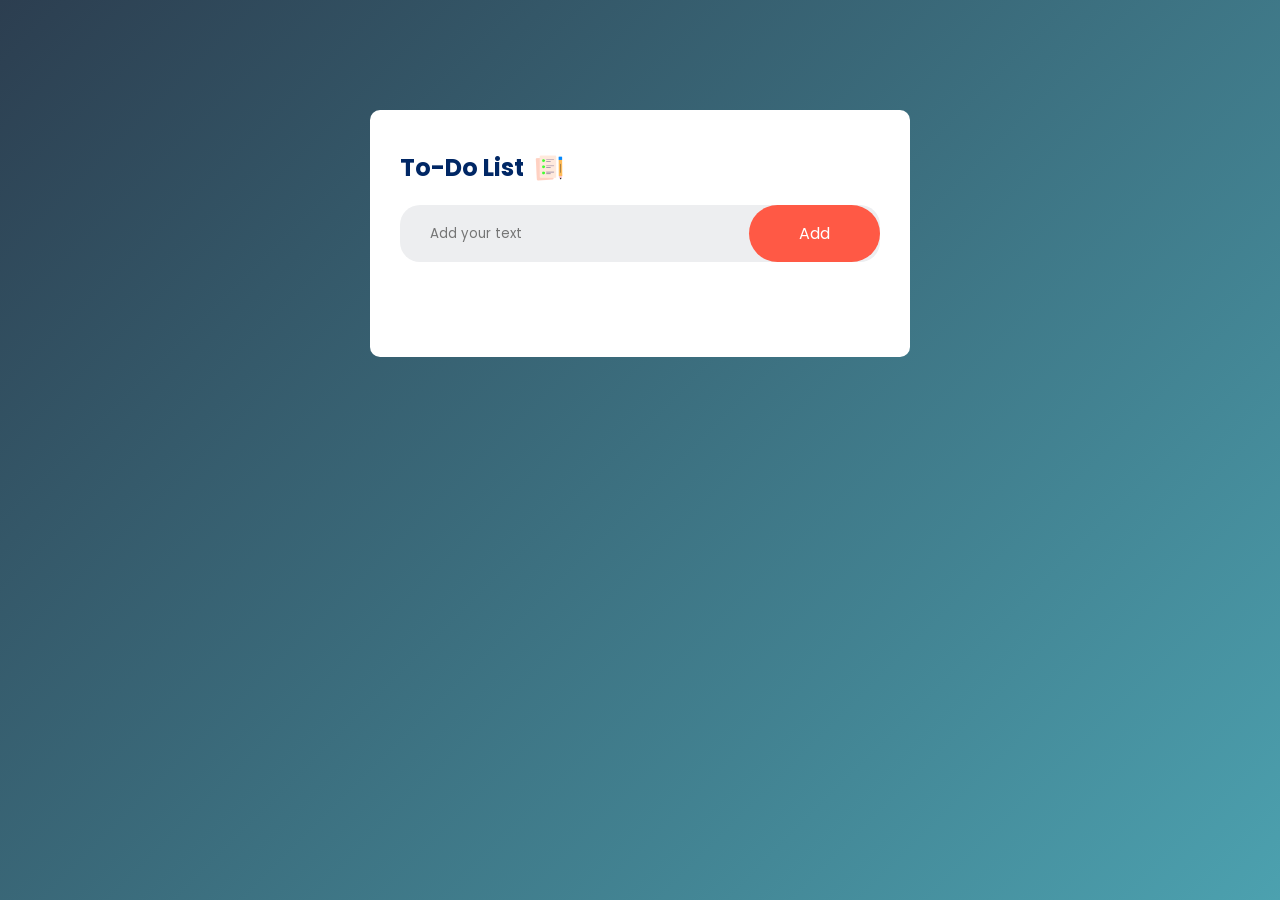
<file: index.html>
<!DOCTYPE html>
<html lang="en">
<head>
    <meta charset="UTF-8">
    <meta name="viewport" content="width=device-width, initial-scale=1.0">
    <title>To-Do List App</title>
    <link rel="stylesheet" href="style.css">
</head>
<body>

    <div class="container">
        <div class="todo-app">
            <h2>To-Do List <img src="images/icon.png" alt=""></h2>
            <div class="row">
                <input type="text" id="input-box" placeholder="Add your text">
                <button onclick="addTask()">Add</button>
            </div>
            <ul id="list-container">
                <!-- <li class="checked">Task 1</li>
                <li>Task 2</li>
                <li>Task 3</li> -->
            </ul>
        </div>
    </div>
    <script src="app.js"></script>
</body>
</html>
</file>
<file: style.css>
@import url("https://fonts.googleapis.com/css2?family=Poppins:ital,wght@0,100;0,200;0,300;0,400;0,500;0,600;0,700;0,800;0,900;1,100;1,200;1,300;1,400;1,500;1,600;1,700;1,800;1,900&family=Roboto:ital,wght@0,100;0,300;0,400;0,500;0,700;0,900;1,100;1,300;1,400;1,500;1,700;1,900&family=Syne:wght@400..800&display=swap");
* {
  margin: 0;
  padding: 0;
  font-family: "Poppins", sans-serif;
  box-sizing: border-box;
}

html, body {
  height: 100%;
  width: 100%;
}

.container {
  width: 100%;
  min-height: 100vh;
  background: linear-gradient(135deg, #2c3e50, #4ca1af);
  padding: 10px;
}
.container .todo-app {
  width: 100%;
  max-width: 540px;
  background: #fff;
  margin: 100px auto 20px;
  padding: 40px 30px 70px;
  border-radius: 10px;
}
.container .todo-app h2 {
  color: #002765;
  display: flex;
  align-items: center;
  margin-bottom: 20px;
}
.container .todo-app h2 img {
  width: 30px;
  margin-left: 10px;
}
.container .todo-app .row {
  display: flex;
  align-items: center;
  justify-content: space-between;
  background: #edeef0;
  border-radius: 20px;
  padding-left: 20px;
  margin-bottom: 25px;
}
.container .todo-app .row input {
  flex: 1;
  border: none;
  outline: none;
  background: transparent;
  padding: 10px;
}
.container .todo-app .row button {
  border: none;
  outline: none;
  padding: 16px 50px;
  background: #ff5945;
  color: #fff;
  font-size: 16px;
  cursor: pointer;
  border-radius: 40px;
}
.container .todo-app ul li {
  list-style: none;
  font-size: 17px;
  padding: 12px 8px 12px 50px;
  -webkit-user-select: none;
     -moz-user-select: none;
          user-select: none;
  position: relative;
}
.container .todo-app ul li span {
  position: absolute;
  right: 0;
  top: 5px;
  width: 40px;
  height: 40px;
  font-size: 22px;
  color: #555;
  line-height: 40px;
  text-align: center;
  border-radius: 50%;
}
.container .todo-app ul li span:hover {
  background: #edeef0;
}
.container .todo-app ul li::before {
  content: " ";
  position: absolute;
  height: 28px;
  width: 28px;
  border-radius: 50%;
  background-image: url(images/unchecked.png);
  background-size: cover;
  background-position: center;
  top: 12px;
  left: 8px;
}
.container .todo-app ul li.checked {
  color: #555;
  text-decoration: line-through;
}
.container .todo-app ul li.checked::before {
  background-image: url(images/checked.png);
}/*# sourceMappingURL=style.css.map */
</file>
